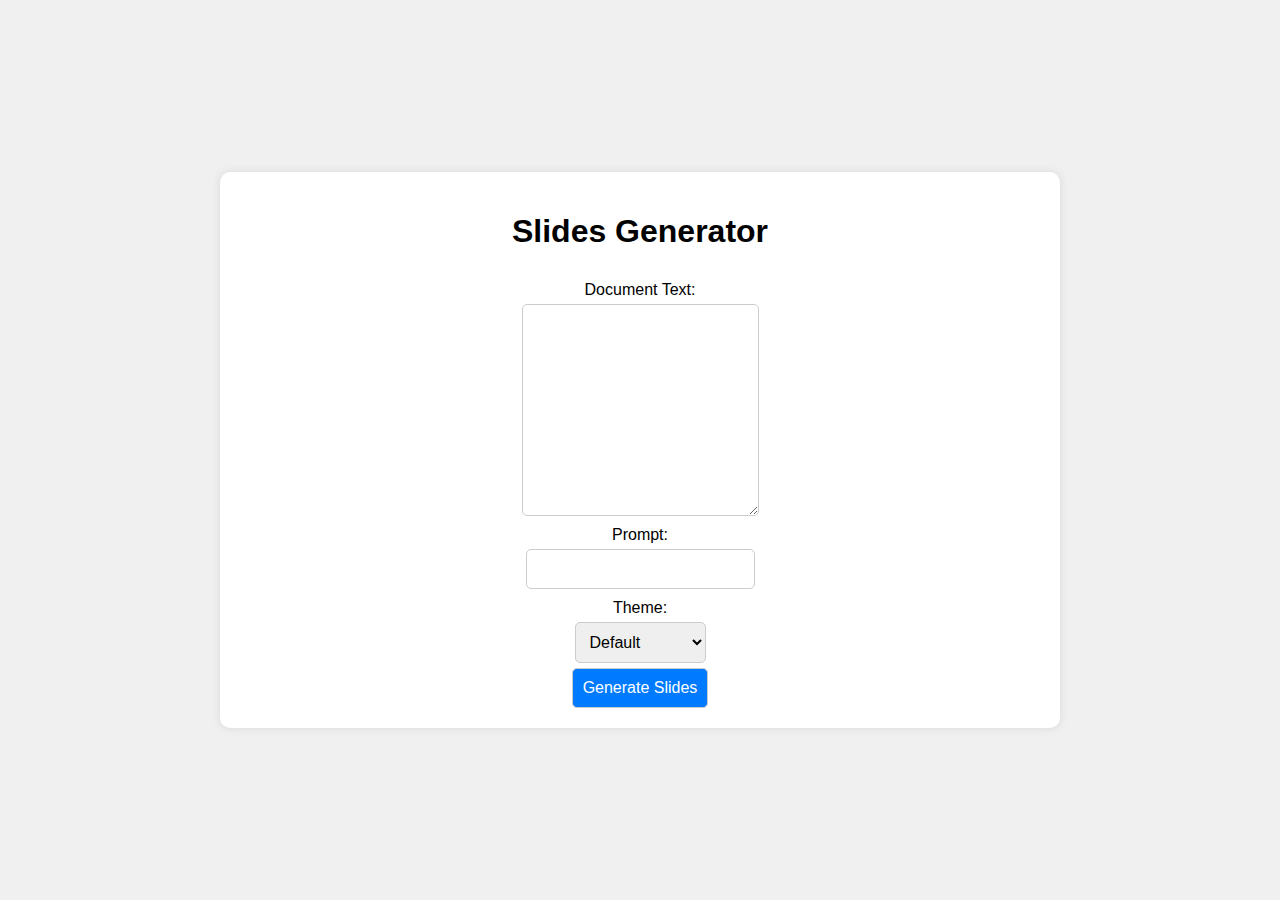
<file: templates/index.html>
<!DOCTYPE html>
<html lang="en">
<head>
    <meta charset="UTF-8">
    <meta name="viewport" content="width=device-width, initial-scale=1.0">
    <title>Slides Generator</title>
    <link rel="stylesheet" href="/static/styles.css">
</head>
<body>
    <div class="container">
        <h1>Slides Generator</h1>
        <form action="/generate_slides" method="post">
            <label for="document_text">Document Text:</label>
            <textarea id="document_text" name="document_text" rows="10"></textarea>

            <label for="prompt">Prompt:</label>
            <input type="text" id="prompt" name="prompt">

            <label for="theme">Theme:</label>
            <select id="theme" name="theme">
                <option value="default">Default</option>
                <option value="professional">Professional</option>
                <option value="creative">Creative</option>
            </select>

            <button type="submit">Generate Slides</button>
        </form>
    </div>
</body>
</html>
</file>
<file: static/styles.css>
body {
    font-family: Arial, sans-serif;
    background-color: #f0f0f0;
    margin: 0;
    padding: 0;
    display: flex;
    justify-content: center;
    align-items: center;
    height: 100vh;
}

.container {
    background-color: white;
    padding: 20px;
    border-radius: 10px;
    box-shadow: 0 0 10px rgba(0, 0, 0, 0.1);
    width: 80%;
    max-width: 800px;
    overflow-y: auto;
    max-height: 90vh;
}

h1 {
    text-align: center;
}

form {
    display: flex;
    flex-direction: column;
    align-items: center;
}

label {
    margin-top: 10px;
}

textarea, input, select, button {
    margin-top: 5px;
    padding: 10px;
    font-size: 16px;
    border: 1px solid #ccc;
    border-radius: 5px;
}

button {
    background-color: #007BFF;
    color: white;
    cursor: pointer;
}

button:hover {
    background-color: #0056b3;
}

.slide-preview {
    border: 1px solid #ccc;
    border-radius: 5px;
    padding: 15px;
    margin-bottom: 10px;
}

.slide-preview h2 input {
    width: 100%;
    border: none;
    font-size: 24px;
}

.slide-preview textarea {
    width: 100%;
    border: none;
    font-size: 16px;
    height: 100px;
}
</file>
